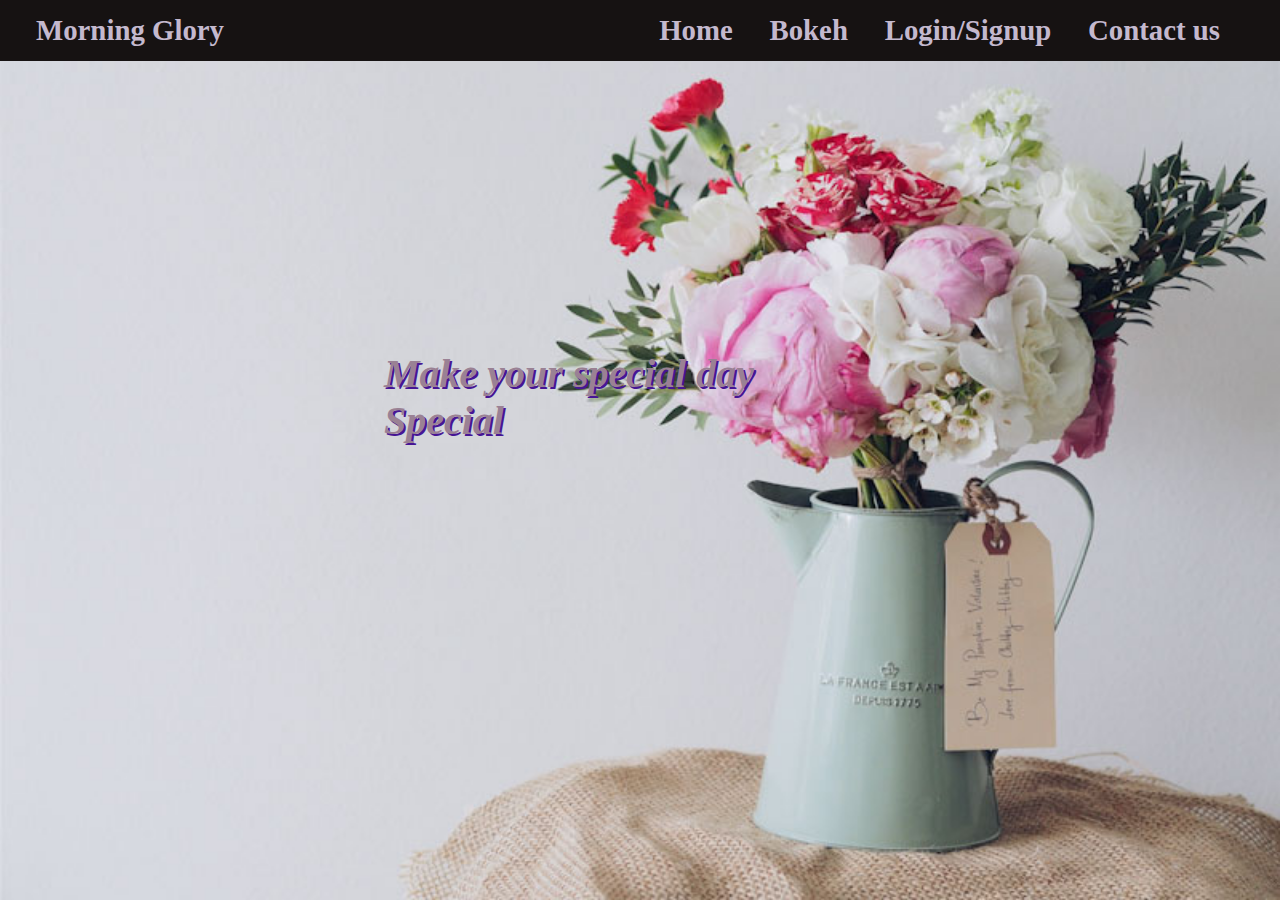
<file: index.html>
<!DOCTYPE html>
    <html lang="en">
    <head>
        <link rel = "stylesheet" type = "text/css" href = "style.css">
        <meta charset="UTF-8">
        <meta name="viewport" content="width=device-width, initial-scale=1.0">
        <title>flower management</title>
        
    </head>
    <body>
      <!-- <div class="mainnav">
        <!-- for navigation bar -->
            
        <!-- for image -->
        <div class="mainnav">
            
            <div class="topnav-right">
        
                <h2><a href="Morning Glory">Morning Glory</a></h2>
                <div class="topnav" >
                    <li><a href="#home">Home</a></li>
                    <li><a href="#news">Bokeh</a></li>
                    <li><a href="login.html">Login/Signup</a></li>
                    <li><a href="#news">Contact us</a></li> 
                </div>
             </div>
             

        </div>
        <div class="image-text" >
            <h1 >Make your special day <br>Special</h1>
        </div> 
    
    </body>
    </html>
</file>
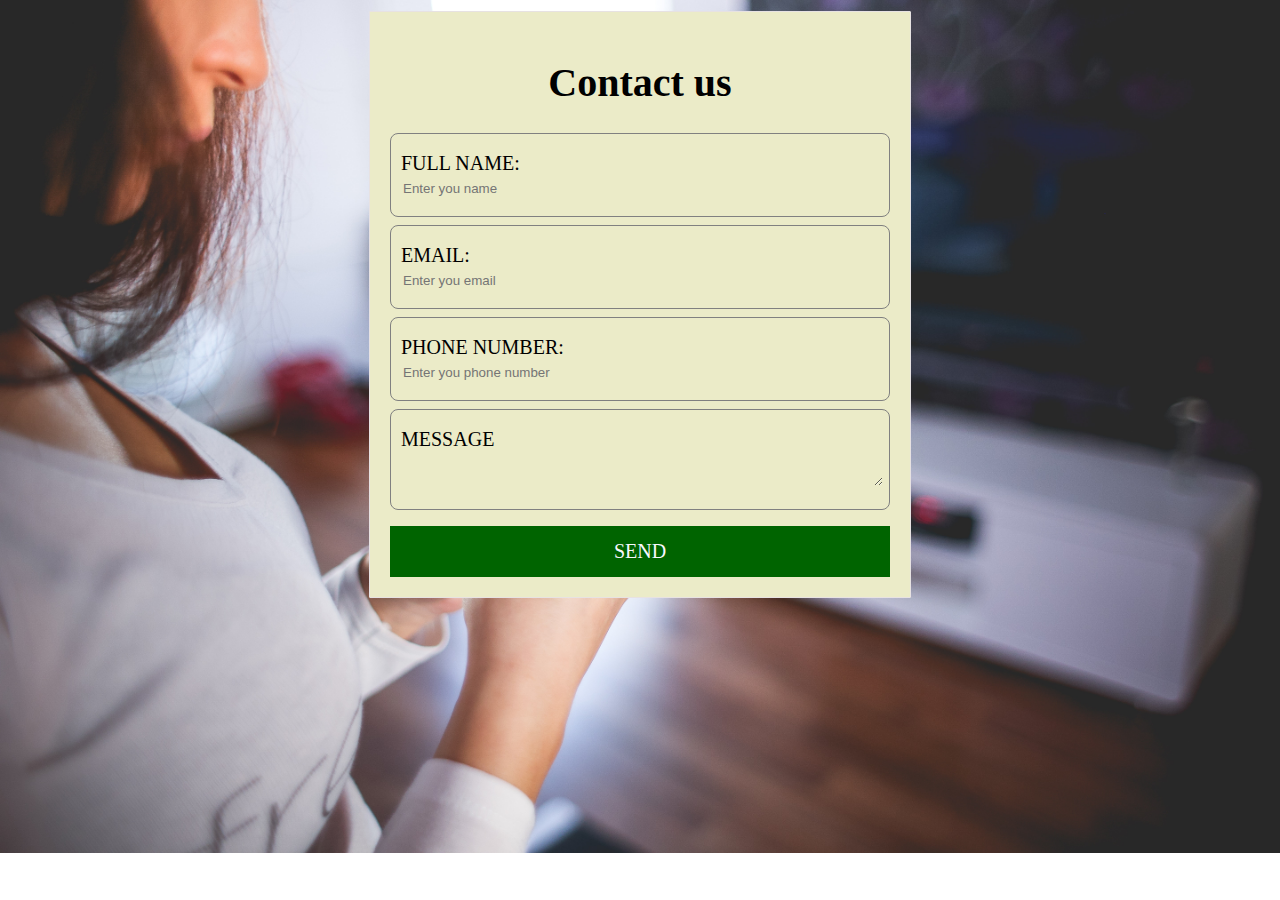
<file: contact.html>
<!DOCTYPE html>
<html>
    <head>
        <meta charset="utf-8">
          <link rel="stylesheet" href="style2.css">
        <title>contact</title>
         <body>
          <table align="center" height=80%, width=100% >
            <td align="center">
             <form  action="action_page.php" method="post">
                <div class="Contact Form ">
                    <h1>Contact us</h1>
                <div class="txtb">
                    <label> Full Name:</label>
                    <input type="text" name="fname" value=""placeholder="Enter you name"/>
                </div>    
                <div class="txtb">
                    <label> Email:</label>
                    <input type="text" name="email" value=""placeholder="Enter you email"/>
                </div>
                <div class="txtb">
                    <label> Phone Number:</label>
                    <input type="text" name="phn no" value=""placeholder="Enter you phone number"/>
                 </div>
                 <div class="txtb">
                     <label>Message</label>  
                     <textarea> </textarea>
                 </div>
                    <a class="btn">Send</a>
                </form>
             </td>
            </table>
         </body>
    </head>
    
</html>
</file>
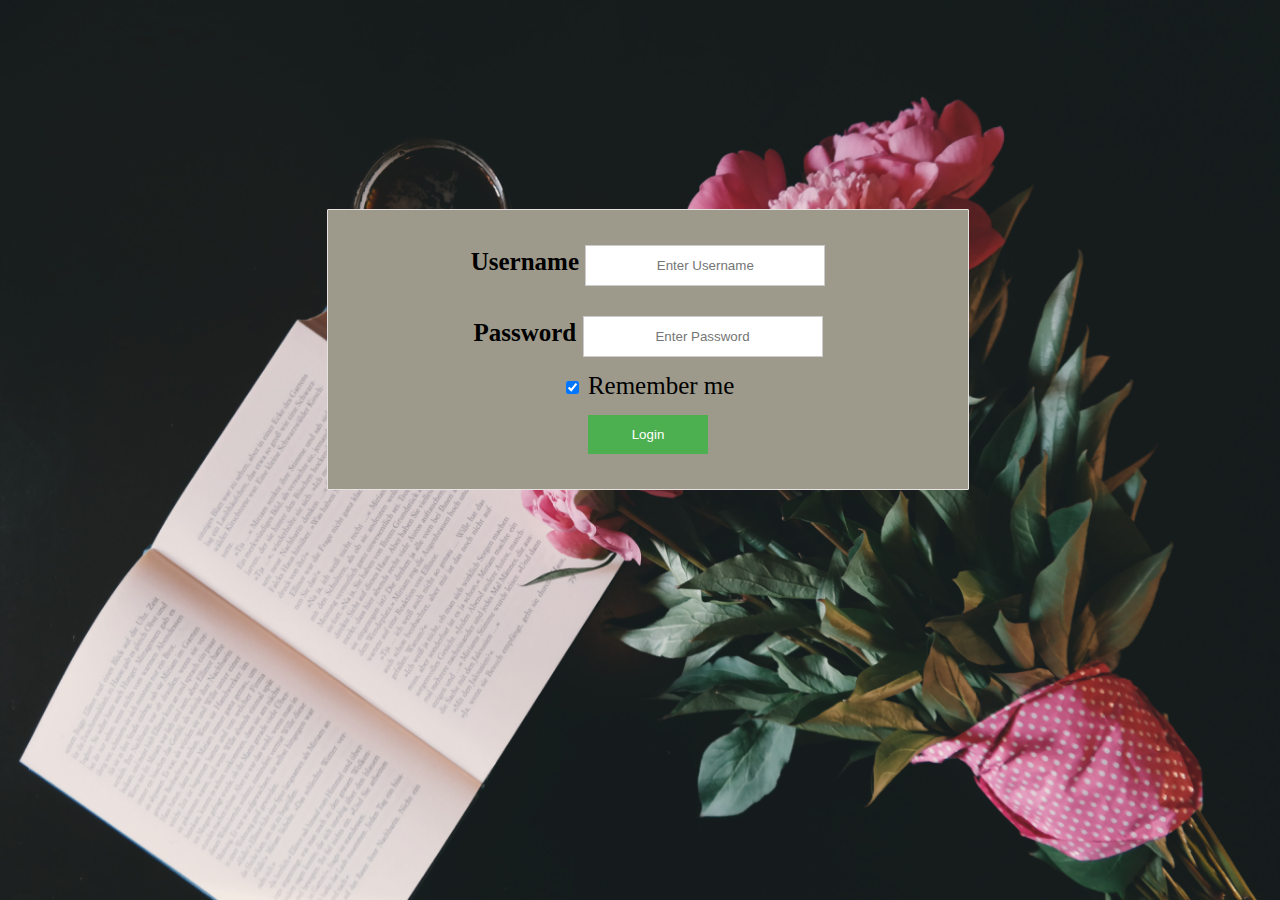
<file: login.html>
<html>
    <head>
    
        <meta name="viewport" content="width=device-width, initial-scale=1.0">
        <link rel = "stylesheet" type = "text/css" href = "style1.css">
        <title>Login form</title>
        <body>
            <table align="center" height=80%, width=100% border="0">
            <div class="loginbox">
                 <td align="center">
                    <form action="action_page.php" method="post">
                      
                        
                          <label for="uname"><b>Username</b></label>
                          <input type="text" placeholder="Enter Username" name="uname" required>
                          <br>
                          <label> <b>Password</b></label>
                          <input type="password" placeholder="Enter Password" name="psw" required>
                           
                          <br>
                          <label >
                            <input type="checkbox" checked="checked" name="remember"> Remember me
                          </label>
                          <br>
                          <button type="submit">Login</button>
                        
                      <br>
                        
                   </td>       
                </form>
              </table>
        </body>
      </head>
</html>
</file>
<file: style.css>
*{
  margin:0;
  padding: 0;
}
body{
  background-image: url('flower.jpg');
  background-repeat: no-repeat;
  background-attachment: fixed;  
  background-size: cover;
  width: 100%;
  background-size: 100% 100%;
  position: relative;
  
}
.mainnav{
  background-color: rgb(22, 18, 18);
  width: 100%;
}
.topnav{

  position: absolute;
  right: 5%;
  top: 0;
}
.topnav-right{
  position: relative;
  left: 20px;
  padding: 14px 16px;
  text-decoration:none;
  font-size: 120%;
  font-weight: bold;

  
}
a{
  text-decoration: none;
  color: rgb(196, 185, 206);
}
li{
  display: inline-block;
  color: rgb(131, 30, 156);
  text-align: center;
  padding: 14px 16px;
  text-decoration:none;
  font-size: 150%;
  font-weight: bold;
}
li a:hover {
  color: black;
  background-color: #caf7e3;
}
img{
  max-width: 100%;
}
img img12{
  width: 100px;
}

  
  .image-text{
    font-family: 'Akaya Telivigala', cursive;
    color:#9a8194 ;
    font-size:20px;
    font-style: italic;
    text-align:left;

   text-shadow: 2px 2px rgb(70, 21, 148);
    

}
.image-text h1{
  
  margin: auto;
position: absolute;
left: 30%;
top: 350px;

  

}


    



    
    
    
  }
</file>
<file: style2.css>
body{
     background: url('contact.jpg'); 
    background-size: cover;
    background-repeat: no-repeat; 
    position: relative;
    
}
    
Form {
    background: rgb(235, 235, 200);
    border: 1px solid #e7e2e2;
    border-radius: 1px;
    font-size: 20px;
    padding: 20px ;
    width: 500px;
  }
  

.Contact Form h1{
    margin-top: 0;
    font weight: 180px;
}
.txtb{
    border:1px solid gray;
    margin: 8px 0;
    padding: 18px 10px;
    border-radius: 8px;        
}
.txtb label{
  display: block;
  color:black;
  text-align: left;
  font-size: 20px;
  text-transform: uppercase;
}
.txtb input,.txtb textarea{
  width:100%;
  border:none;
  background:none;
  outline: none;
 font-size:10 px;
 margin-top:1px;
}
.btn{
  display: inline-block;
  background-color: darkgreen;
  padding: 14px 0px;
  color:ghostwhite;
  text-transform: uppercase;
  cursor: pointer;
  margin-top: 8px;
  width: 100%;
  text-align-last: center;
  }
</file>
<file: style1.css>
{
    margin:0;
    padding: 0;
  }
body{
        background-image: url('img.jpg');
        background-repeat: no-repeat;
        background-attachment: fixed;  
        background-size: cover;
        width: 100%;
        background-size: 100% 100%;
        position: relative;
  }
  
  
 
  form {

    background: rgb(158, 154, 139);
    border: 1px solid #e7e2e2;
    border-radius: 1px;
    font-size: 25px;
    padding: 20px;
    width: 600px;
  }
  
  /* Full-width inputs */
  input[type=text], input[type=password] {
  
    width: 40%;
    padding: 12px 20px;
    margin: 15px 0;
    display: inline-block;
    border: 1px solid #ccc;
    box-sizing: border-box;
    text-align:center;
    
  }
  
  /* Set a style for all buttons */
  button {

    background-color: #4CAF50;
    color: white;
    padding: 12px 20px;
    margin: 15px 0;
    border: none;
    cursor: pointer;
    width: 20%;
  }
  
  /* Add a hover effect for buttons */
  button:hover {
      color: rgb(11, 12, 11);
    opacity: 0.8;
  }
</file>
